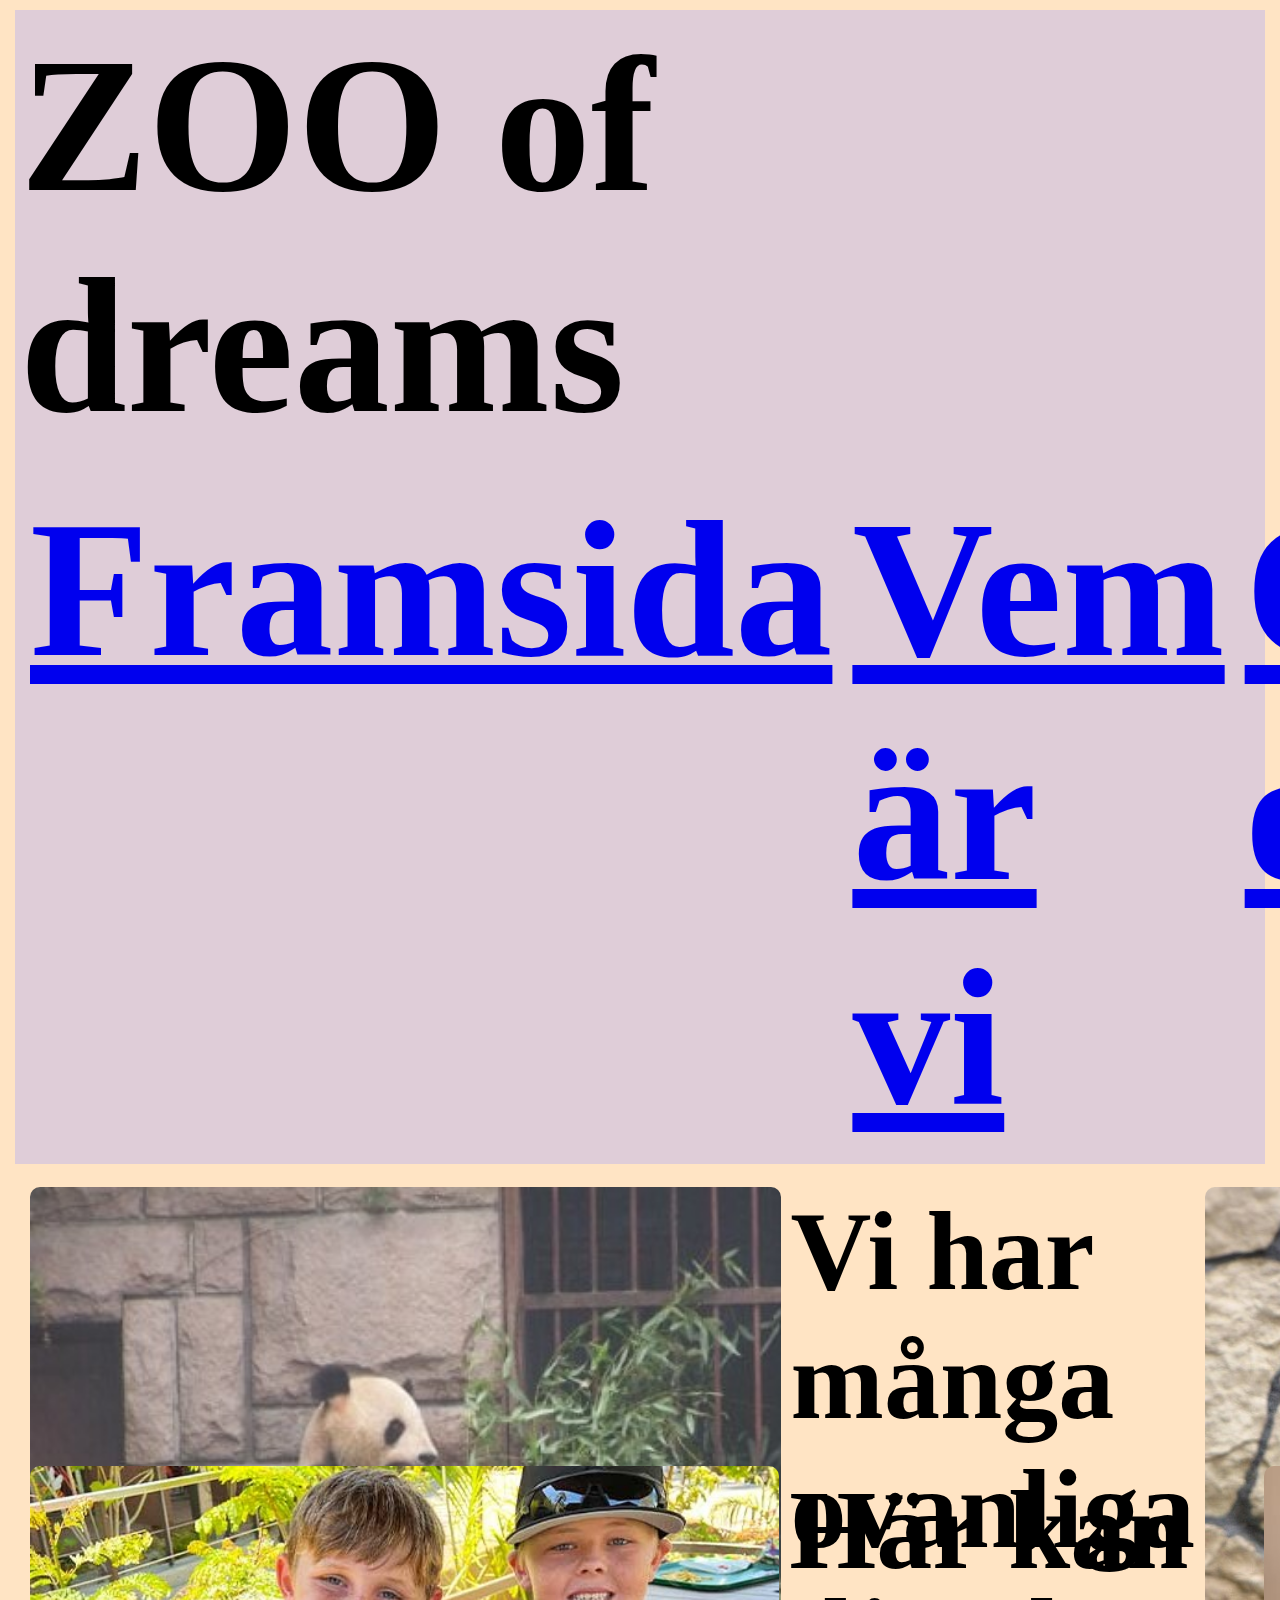
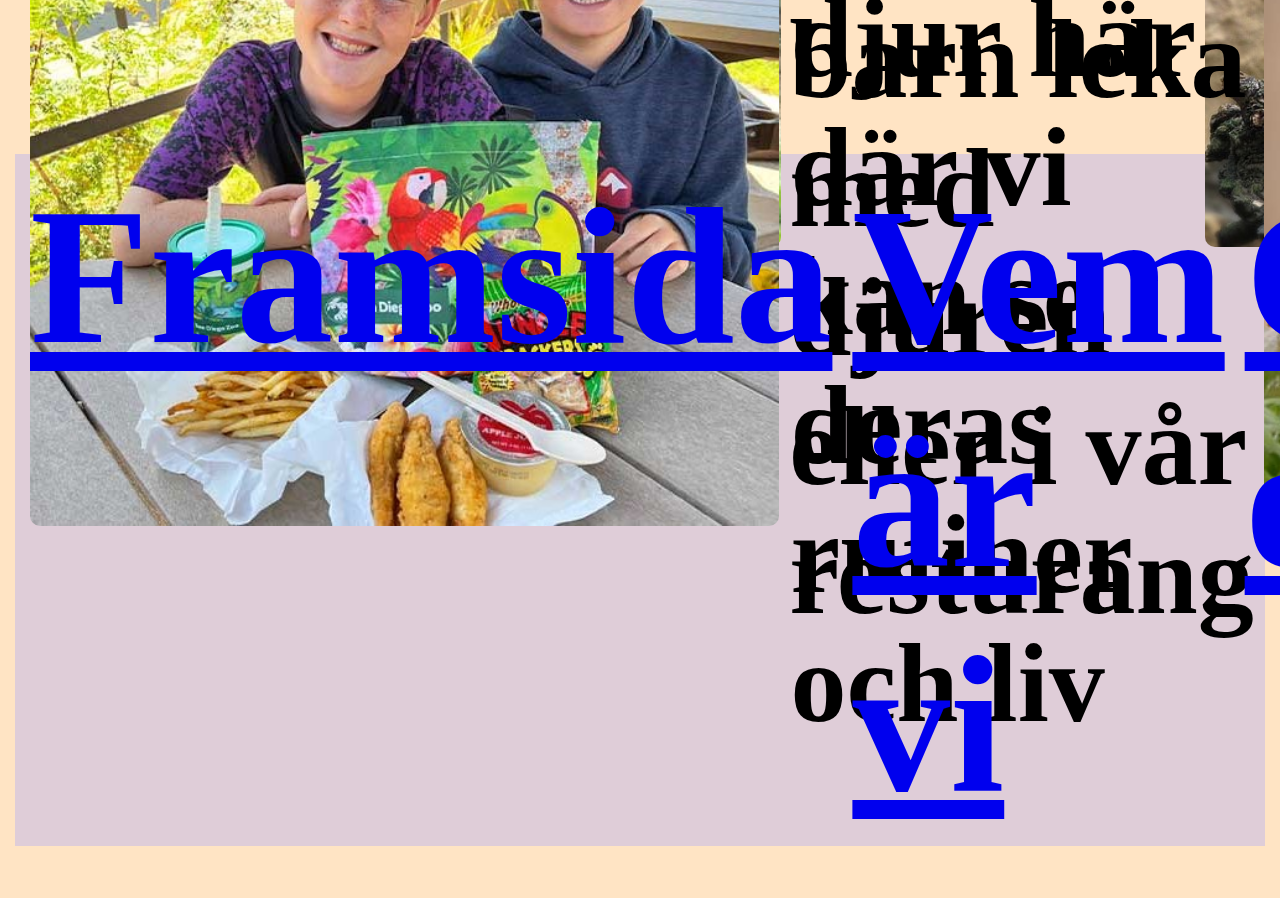
<file: index.html>
<!DOCTYPE html>
<html lang="en">
<head>
    <meta charset="UTF-8">
    <meta http-equiv="X-UA-Compatible" content="IE=edge">
    <meta name="viewport" content="width=device-width, initial-scale=1.0">
    <title>Zoo's restruant</title>
    <link rel="stylesheet" href="css/info.css">
</head>
<body id="color">
    <header>
        <h1> ZOO of dreams</h1>
        <div class="heads">
            <a href="index.html"><h2>Framsida</h2></a>
            <a href="personel.html"> <h2>Vem är vi</h2> </a>
            <a href="about.html"> <h2>Om oss</h2></a>
        </div>
    </header>

    <div class="big_grid">

        <div class="small_grid_1">
            <div class="box_1">
                <img src="img/animals/eating_panda.jpeg" alt="eating_panda" class="box_1" id="box_1_1">
                <h4>Vi har många ovanliga djur här där vi kan se deras rutiner och liv</h4>
                <img src="img/animals/meerkats.jpeg" alt="meerkats" class="box_1" id="box_1_2">
                <h4>Vi har många ovanliga djur här i deras naturliga habitat</h4>
                <img src="img/animals/flamingo.jpeg" alt="flamingo" class="box_2" id="box_2_2">
            </div>
            <div class="box_3">
                <img src="img/food/child_lunch.jpeg" alt="child_lunch" class="box_3" id="box_3_1">
                <h4>Här kan barn leka med djuren eller i vår resturang</h4>
                <img src="img/food/sandwich.jpeg" alt="sandwich" class="box_3" id="box_3_2">
                <h4>Vi erbjuder en stor variation av god och häslosam mat</h4>
                <img src="img/food/berries.jpeg" alt="berries" class="box_4" id="box_4_4">
            </div>
        </div>

    </div>
    <footer>
        <div class="heads">
            <a href="index.html"><h2>Framsida</h2></a>
            <a href="personel.html"> <h2>Vem är vi</h2> </a>
            <a href="about.html"> <h2>Om oss</h2></a>
        </div>
    </footer>
</body>
</html>
</file>
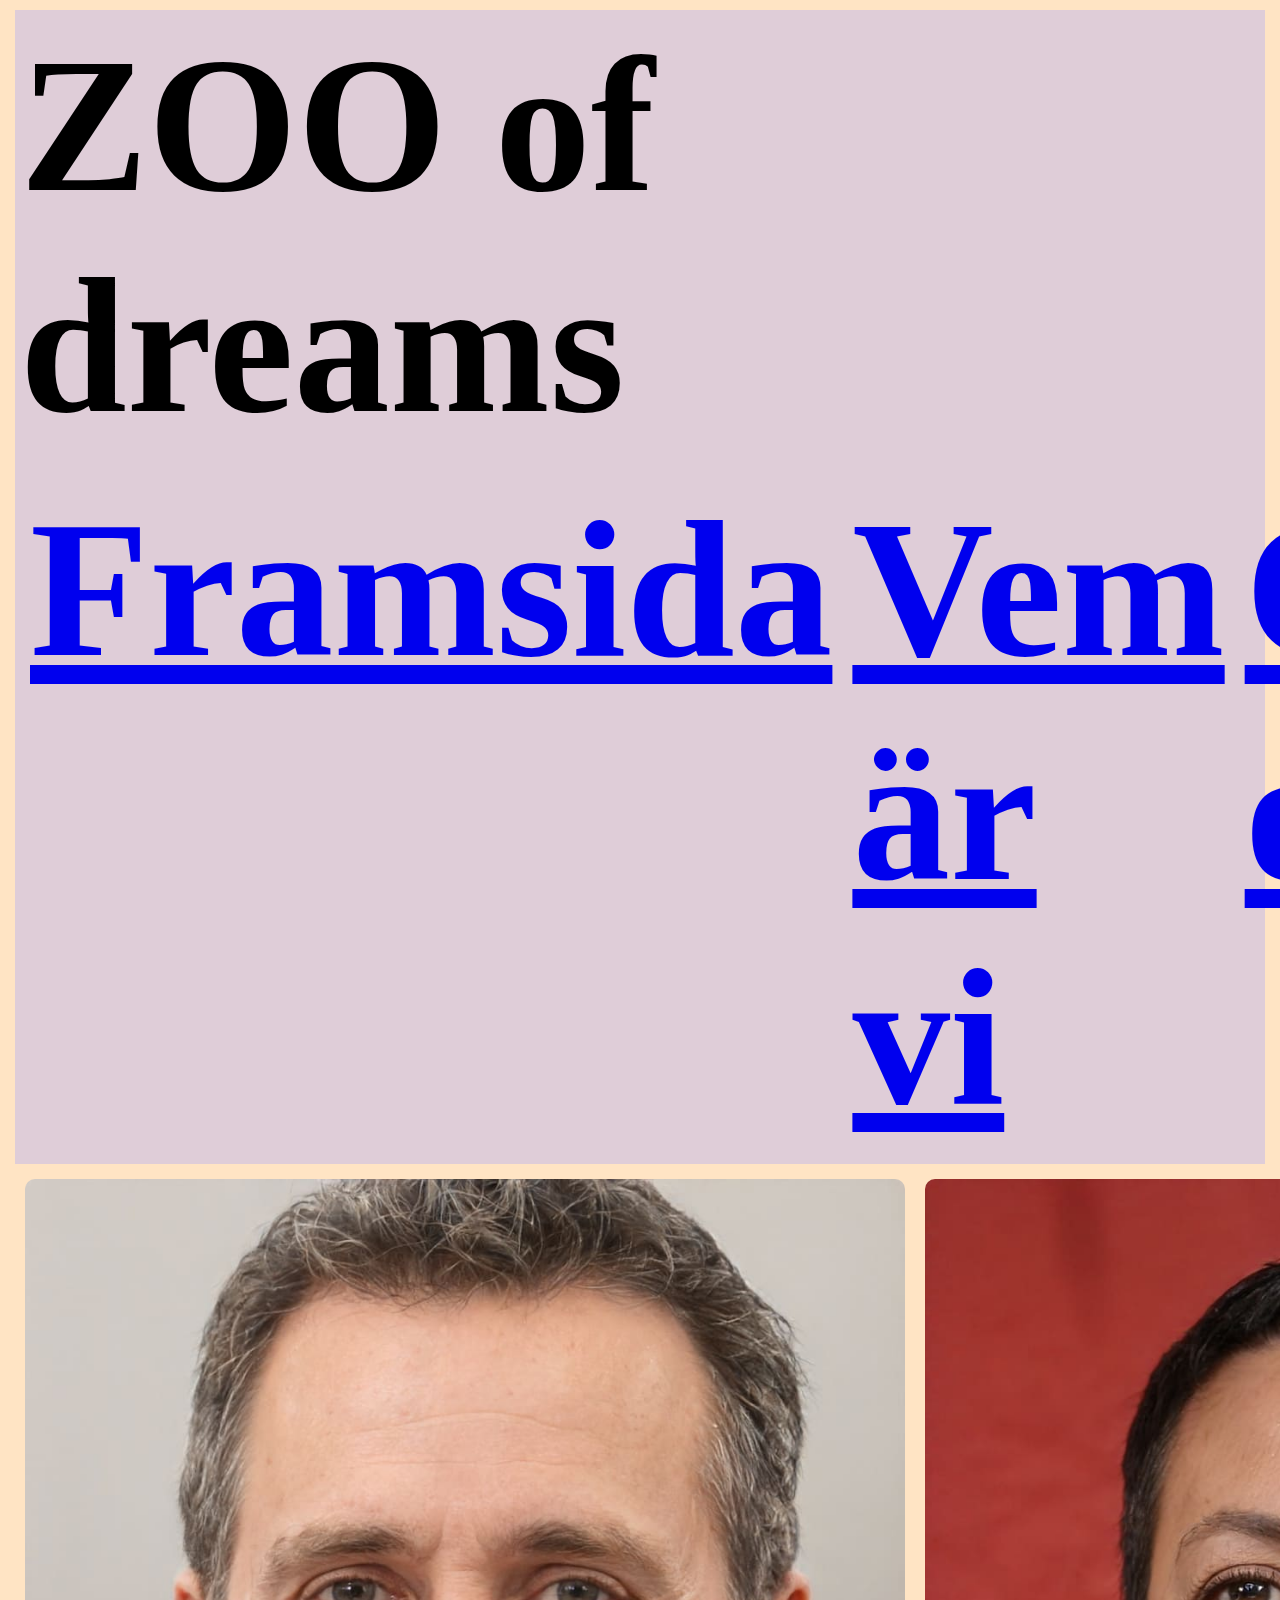
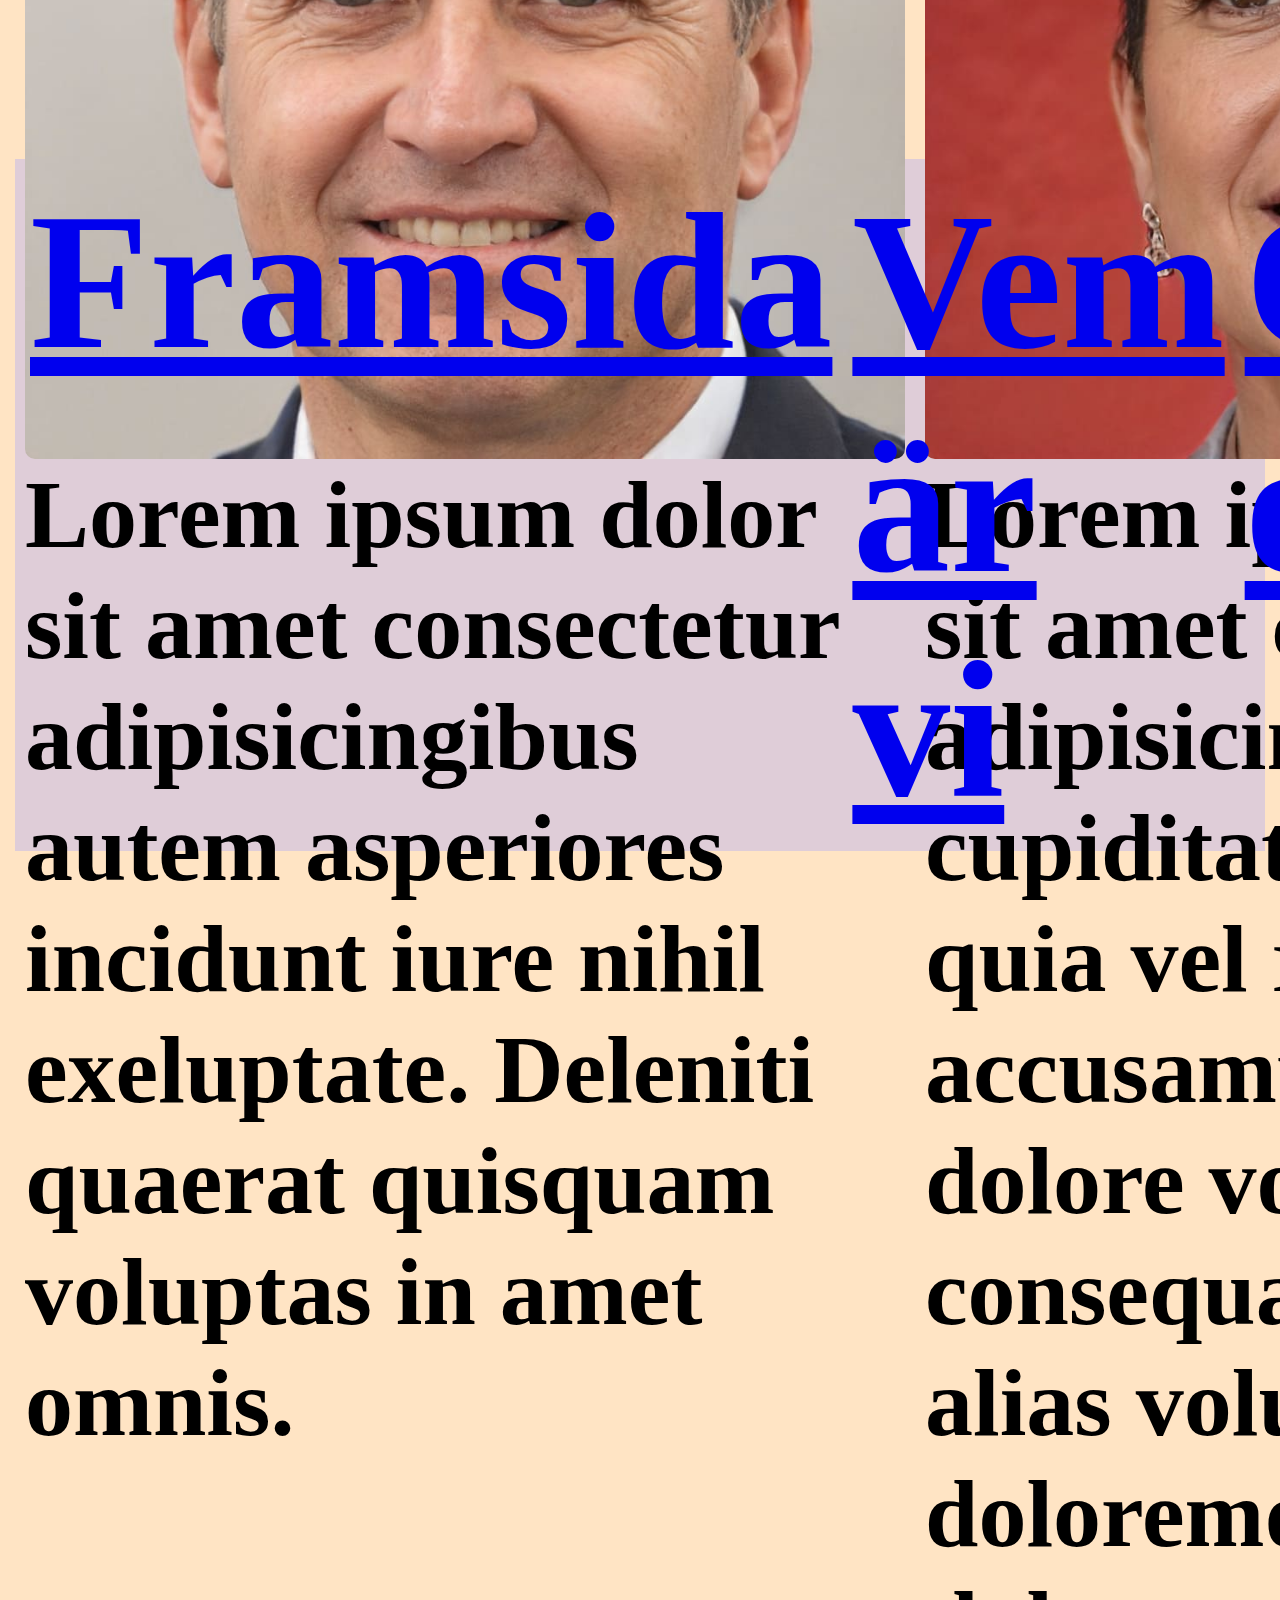
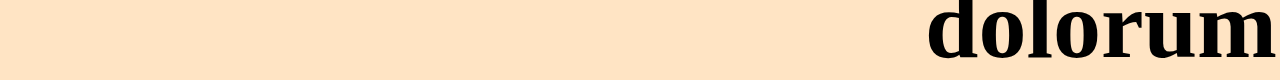
<file: about.html>
<!DOCTYPE html>
<html lang="en">
<head>
    <meta charset="UTF-8">
    <meta http-equiv="X-UA-Compatible" content="IE=edge">
    <meta name="viewport" content="width=device-width, initial-scale=1.0">
    <title>Zoo's restruant</title>
    <link rel="stylesheet" href="css/info.css">
</head>
<body id="color">
    <header>
        <h1> ZOO of dreams</h1>
        <div class="heads">
            <a href="index.html"><h2>Framsida</h2></a>
            <a href="personel.html"> <h2>Vem är vi</h2> </a>
            <a href="about.html"> <h2>Om oss</h2></a>
        </div>
    </header>
    
    <div class="Grid_oss">
        <div id="make">
            <img src="img/persons/founder.jpg" alt="Founder" style="float: left;" class="float_pic">
            <h5>Lorem ipsum dolor sit amet consectetur adipisicingibus autem asperiores incidunt iure nihil exeluptate. Deleniti quaerat quisquam voluptas in amet omnis.</h5>
        </div>
        <div id="fund">
            <img src="img/persons/fundier.jpg" alt="funder" style="float: left;" class="float_pic">
            <h5>Lorem ipsum dolor sit amet consectetur adipisicing elit. Nam, cupiditate. Est ipsam quia vel rem a dicta accusamus quis dolore voluptate consequatur cum alias voluptas, unde doloremque tempore dolorum magni!</h5>
        </div>
    </div>

    <footer>
        <div class="heads">
            <a href="index.html"><h2>Framsida</h2></a>
            <a href="personel.html"> <h2>Vem är vi</h2> </a>
            <a href="about.html"> <h2>Om oss</h2></a>
        </div>
    </footer>
</body>
</html>
</file>
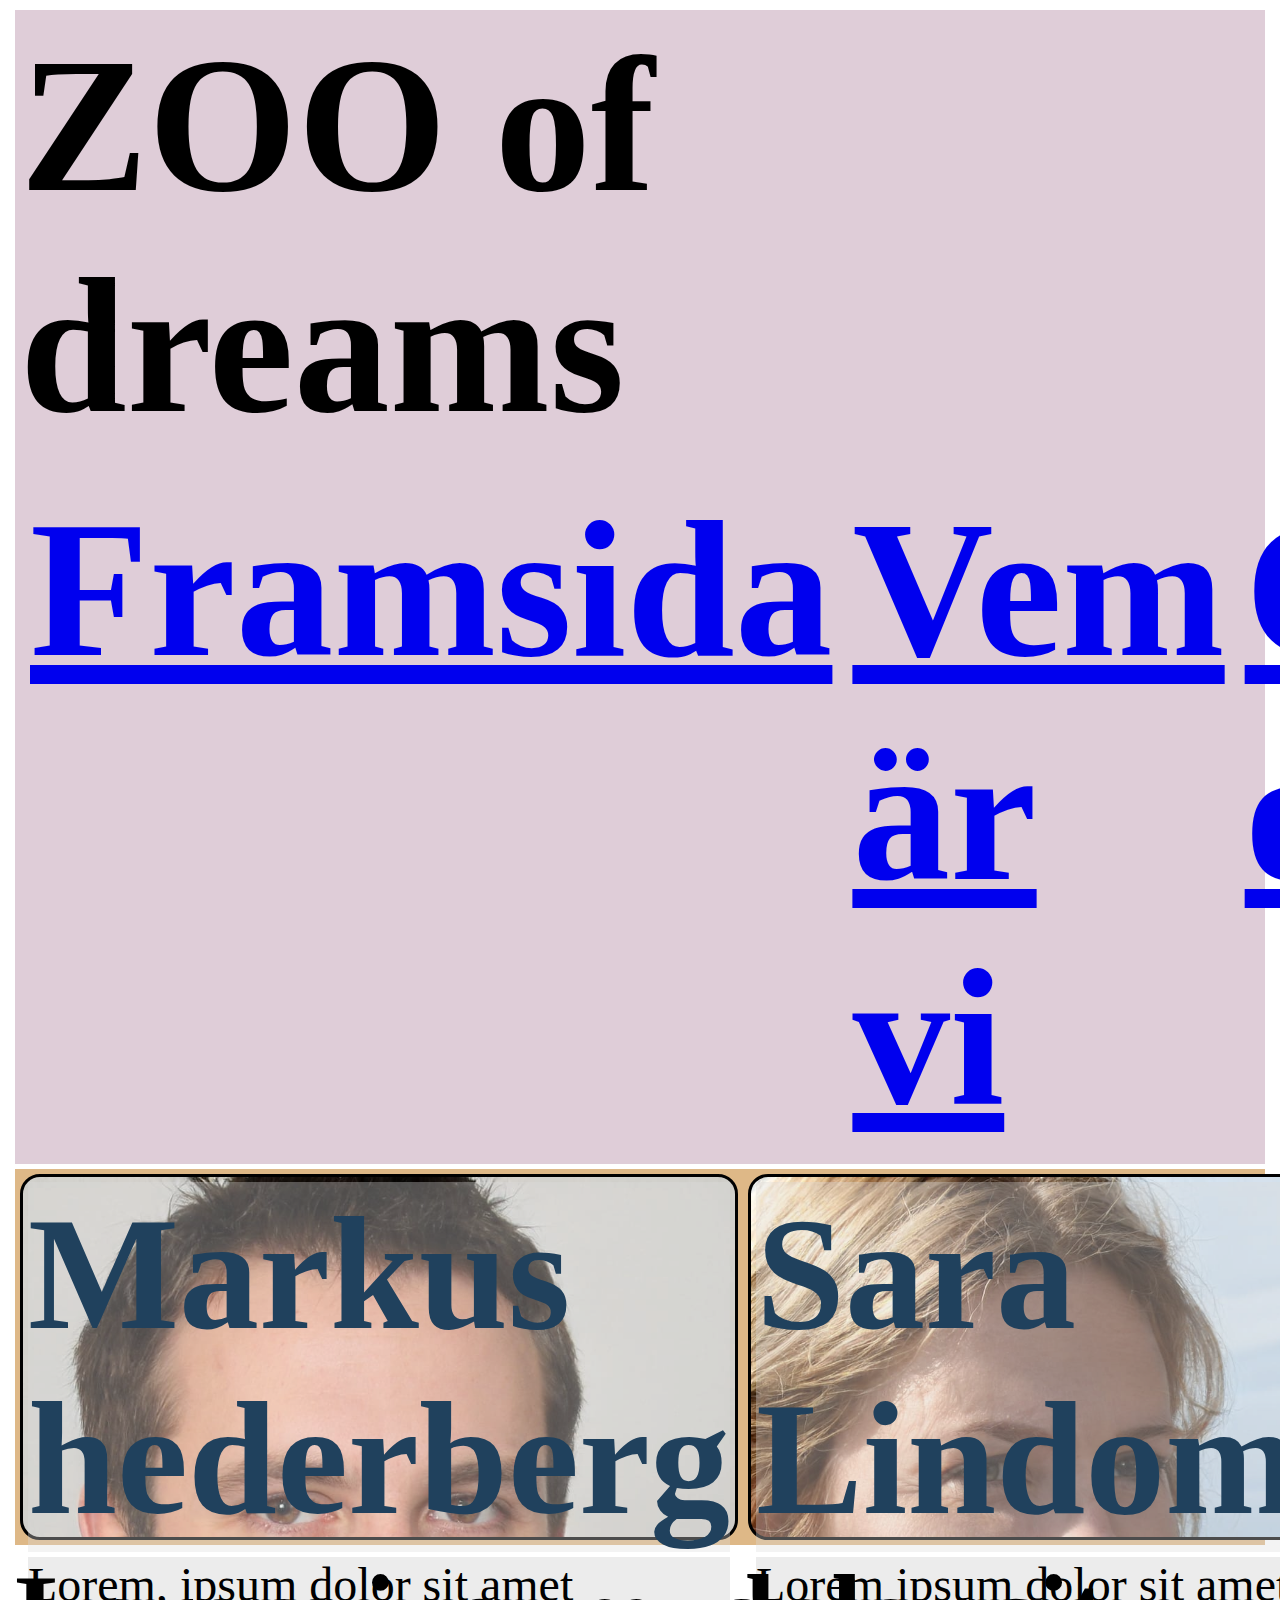
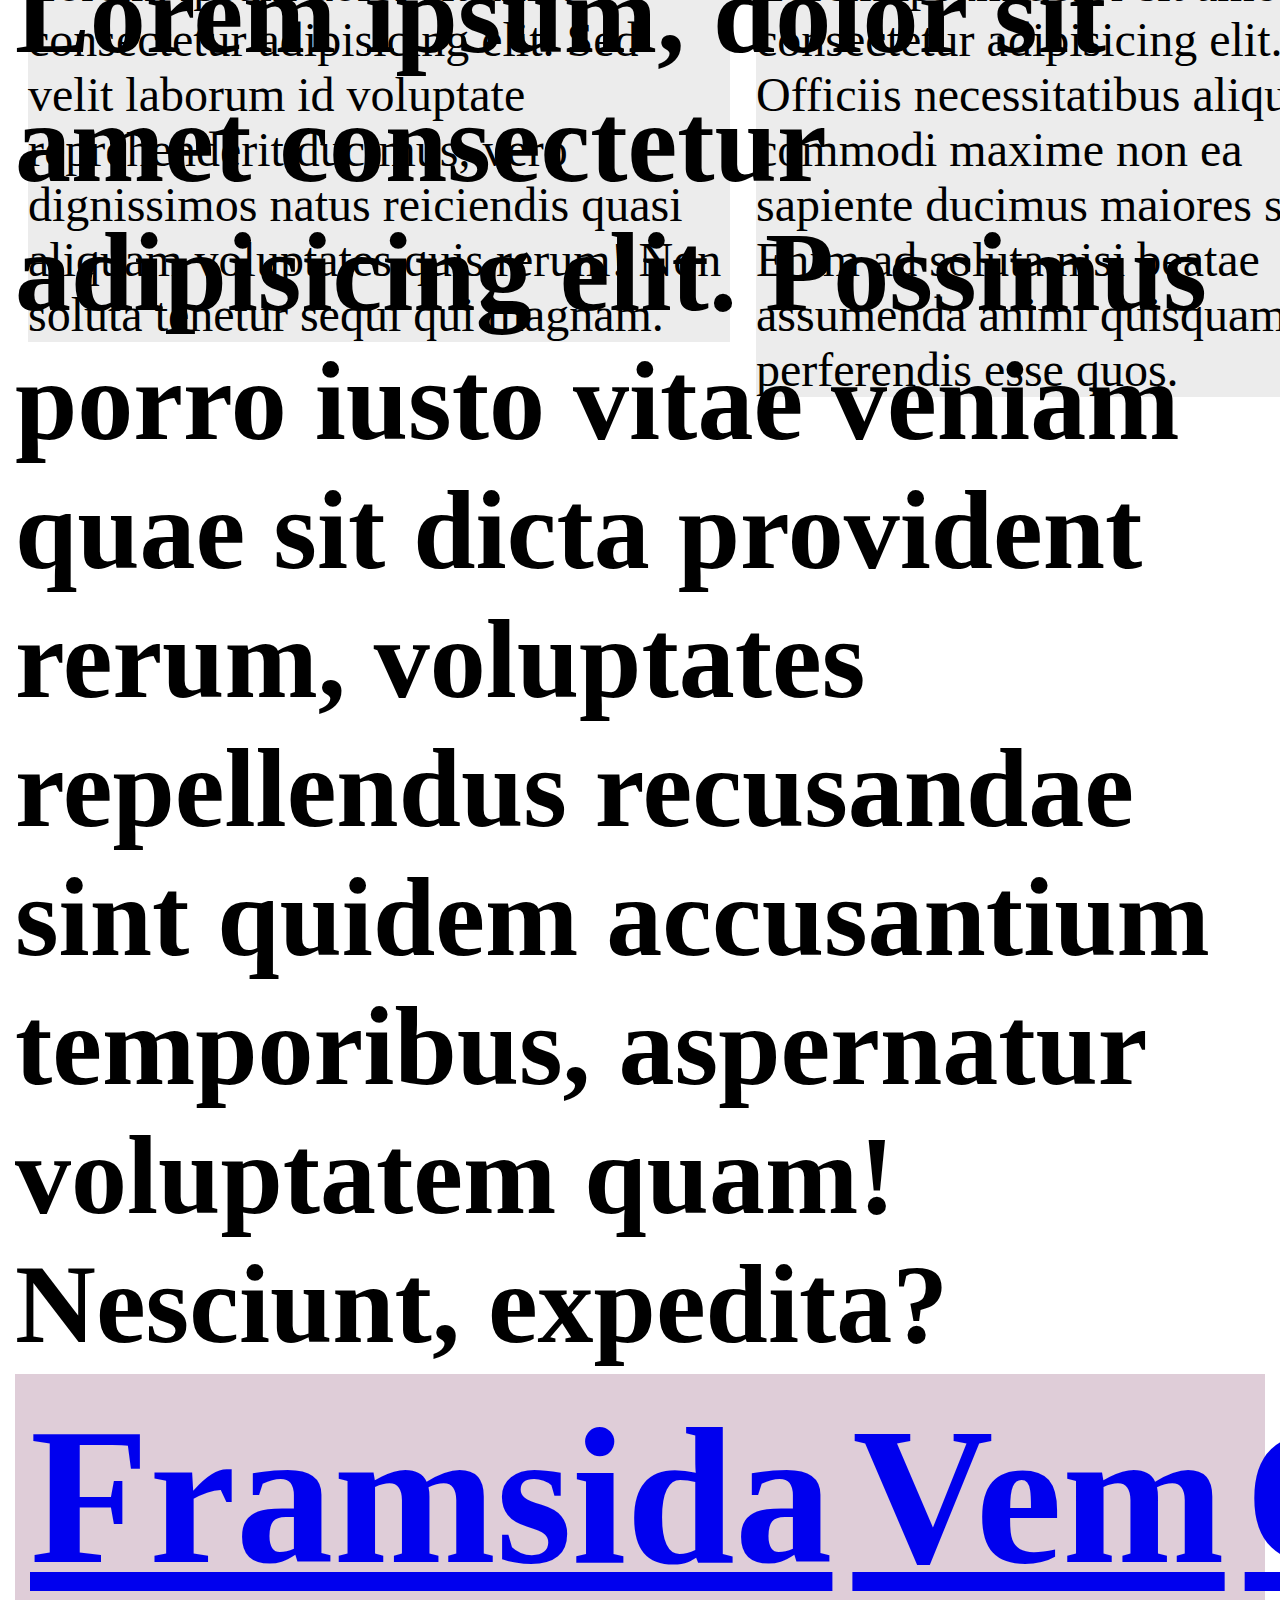
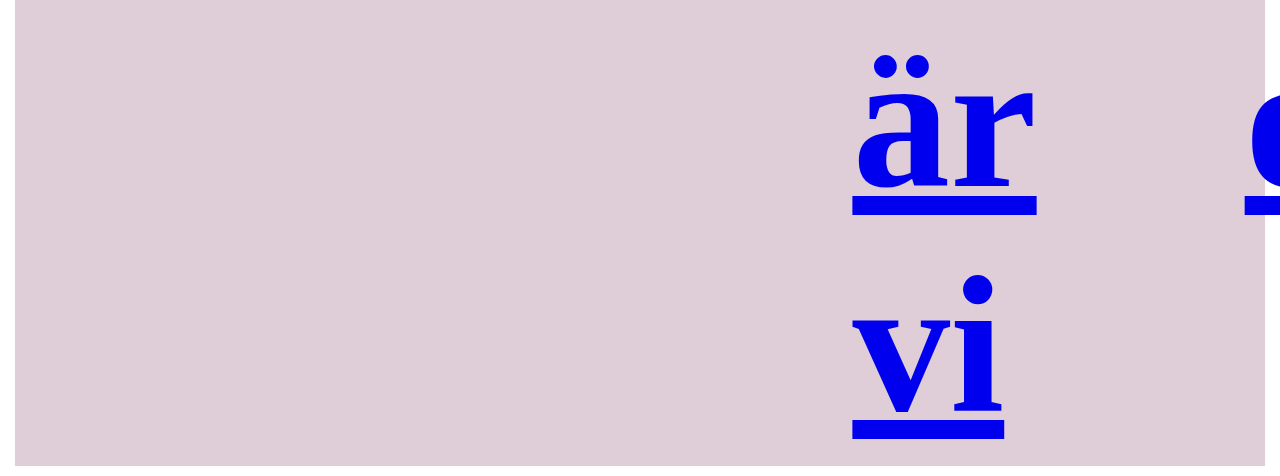
<file: animals.html>
<!DOCTYPE html>
<html lang="en">
<head>
    <meta charset="UTF-8">
    <meta http-equiv="X-UA-Compatible" content="IE=edge">
    <meta name="viewport" content="width=device-width, initial-scale=1.0">
    <title>Zoo's restruant</title>
    <link rel="stylesheet" href="css/info.css">
</head>
<header>
    <h1> ZOO of dreams</h1>
    <div class="heads">
        <a href="front.html"><h2>Framsida</h2></a>
        <a href="animals.html"> <h2>Vem är vi</h2> </a>
        <a href="about.html"> <h2>Om oss</h2></a>
    </div>
</header>
<body>
    <section id="card_layout">
        <article id="Greta">
            <h3 class="text">Markus hederberg</h3>
            <p class="col">Lorem, ipsum dolor sit amet consectetur adipisicing elit. Sed velit laborum id voluptate reprehenderit ducimus, vero dignissimos natus reiciendis quasi aliquam voluptates quis rerum! Non soluta tenetur sequi qui magnam.</p>
        </article>
        <article id="Bertil">
            <h3 class="text">Sara Lindome</h3>
            <p class="col">Lorem ipsum dolor sit amet consectetur adipisicing elit. Officiis necessitatibus aliquid commodi maxime non ea sapiente ducimus maiores sint? Enim ad soluta nisi beatae assumenda animi quisquam perferendis esse quos.</p>
        </article>
        <article id="Stig_Gunnar">
            <h3 class="text">Bertil hagersson</h3>
            <p class="col">Lorem ipsum dolor sit amet consectetur adipisicing elit. Fuga, nulla suscipit sequi earum esse itaque perferendis. Ducimus ullam esse maxime perferendis, ad, optio dolorem exercitationem culpa nam itaque dolore harum?</p>
        </article>
        <article id="pruton">
            <h3 class="text">Matilda nilsson</h3>
            <p class="col">Lorem ipsum dolor sit amet, consectetur adipisicing elit. Deleniti aliquid distinctio et sint nam! Asperiores, maiores, rerum in aperiam sit deserunt quis unde, dolorum saepe facere sint dolorem dolore veritatis.</p>
        </article>
    </section>
    <h4>Lorem ipsum, dolor sit amet consectetur adipisicing elit. Possimus porro iusto vitae veniam quae sit dicta provident rerum, voluptates repellendus recusandae sint quidem accusantium temporibus, aspernatur voluptatem quam! Nesciunt, expedita?</h3>
    <footer>
        <div class="heads">
            <a href="front.html"><h2>Framsida</h2></a>
            <a href="animals.html"> <h2>Vem är vi</h2> </a>
            <a href="about.html"> <h2>Om oss</h2></a>
        </div>
    </footer>
</body>
</html>
</file>
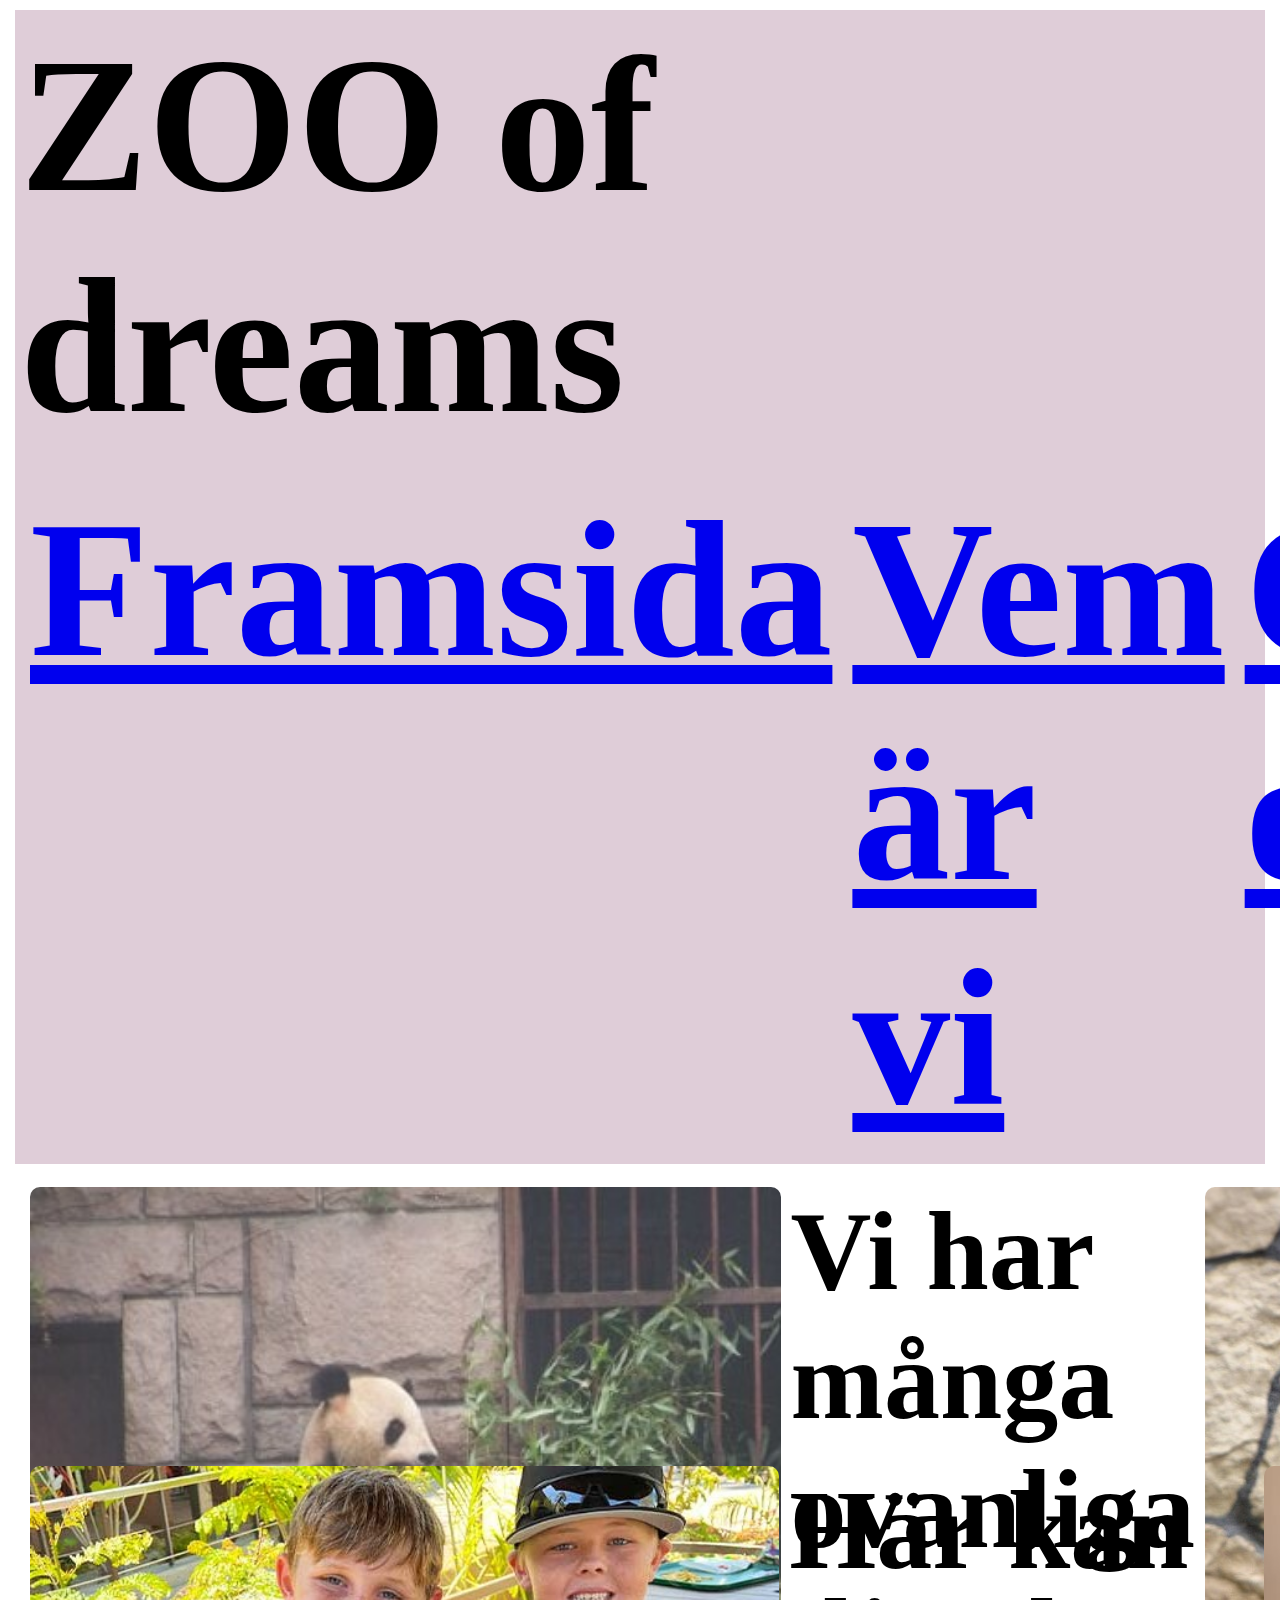
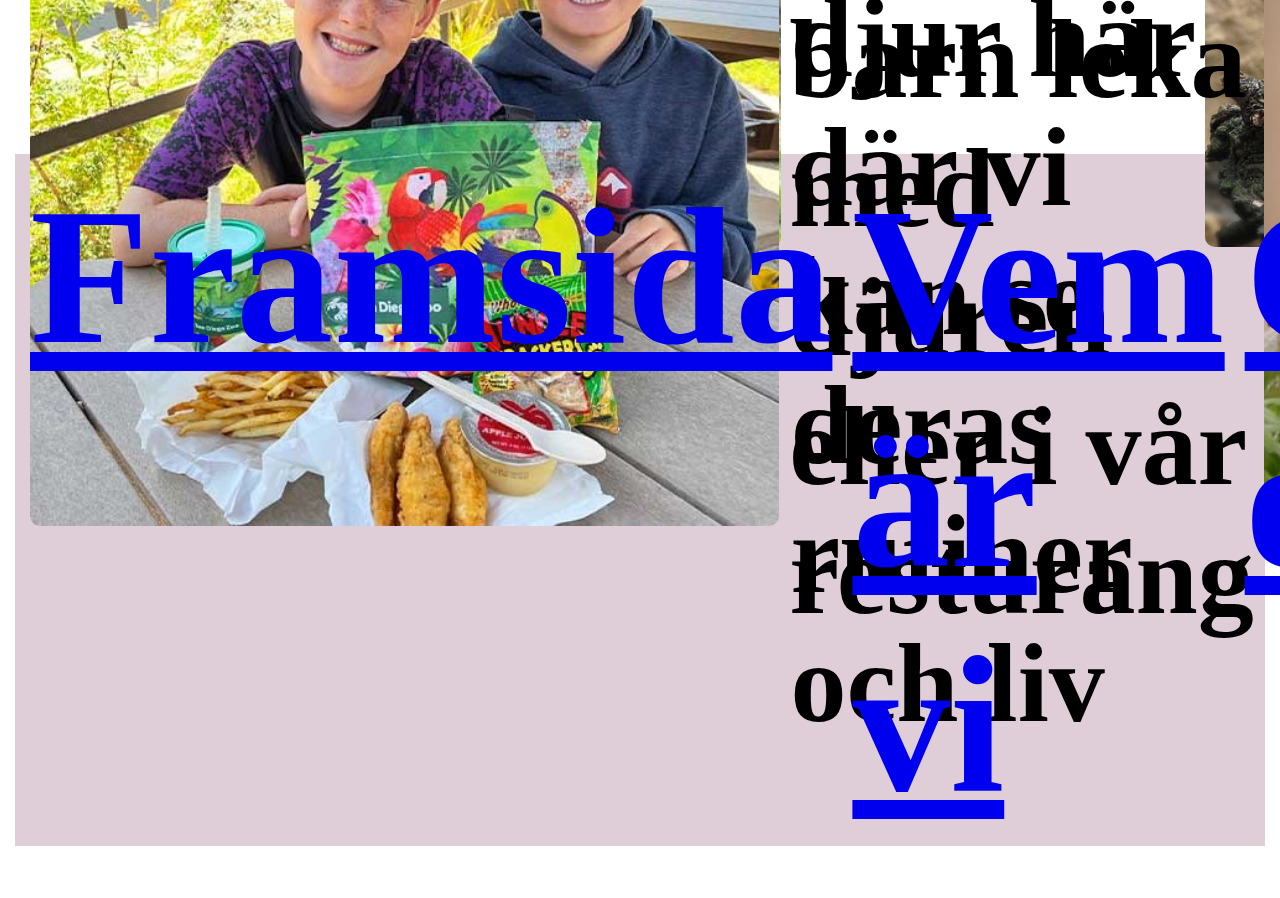
<file: front.html>
<!DOCTYPE html>
<html lang="en">
<head>
    <meta charset="UTF-8">
    <meta http-equiv="X-UA-Compatible" content="IE=edge">
    <meta name="viewport" content="width=device-width, initial-scale=1.0">
    <title>Zoo's restruant</title>
    <link rel="stylesheet" href="css/info.css">
</head>
<header>
    <h1> ZOO of dreams</h1>
    <div class="heads">
        <a href="front.html"><h2>Framsida</h2></a>
        <a href="animals.html"> <h2>Vem är vi</h2> </a>
        <a href="about.html"> <h2>Om oss</h2></a>
    </div>
</header>
<body>
    <div class="big_grid">

        <div class="small_grid_1">
            <div class="box_1">
                <img src="img/animals/eating_panda.jpeg" alt="eating_panda" class="box_1" id="box_1_1">
                <h4>Vi har många ovanliga djur här där vi kan se deras rutiner och liv</h4>
                <img src="img/animals/meerkats.jpeg" alt="meerkats" class="box_1" id="box_1_2">
                <h4>Vi har många ovanliga djur här i deras naturliga habitat</h4>
                <img src="img/animals/flamingo.jpeg" alt="flamingo" class="box_2" id="box_2_2">
            </div>
            <div class="box_3">
                <img src="img/food/child_lunch.jpeg" alt="child_lunch" class="box_3" id="box_3_1">
                <h4>Här kan barn leka med djuren eller i vår resturang</h4>
                <img src="img/food/sandwich.jpeg" alt="sandwich" class="box_3" id="box_3_2">
                <h4>Vi erbjuder en stor variation av god och häslosam mat</h4>
                <img src="img/food/berries.jpeg" alt="berries" class="box_4" id="box_4_4">
            </div>
        </div>

    </div>
    <footer>
        <div class="heads">
            <a href="front.html"><h2>Framsida</h2></a>
            <a href="animals.html"> <h2>Vem är vi</h2> </a>
            <a href="about.html"> <h2>Om oss</h2></a>
        </div>
    </footer>
</body>
</html>
</file>
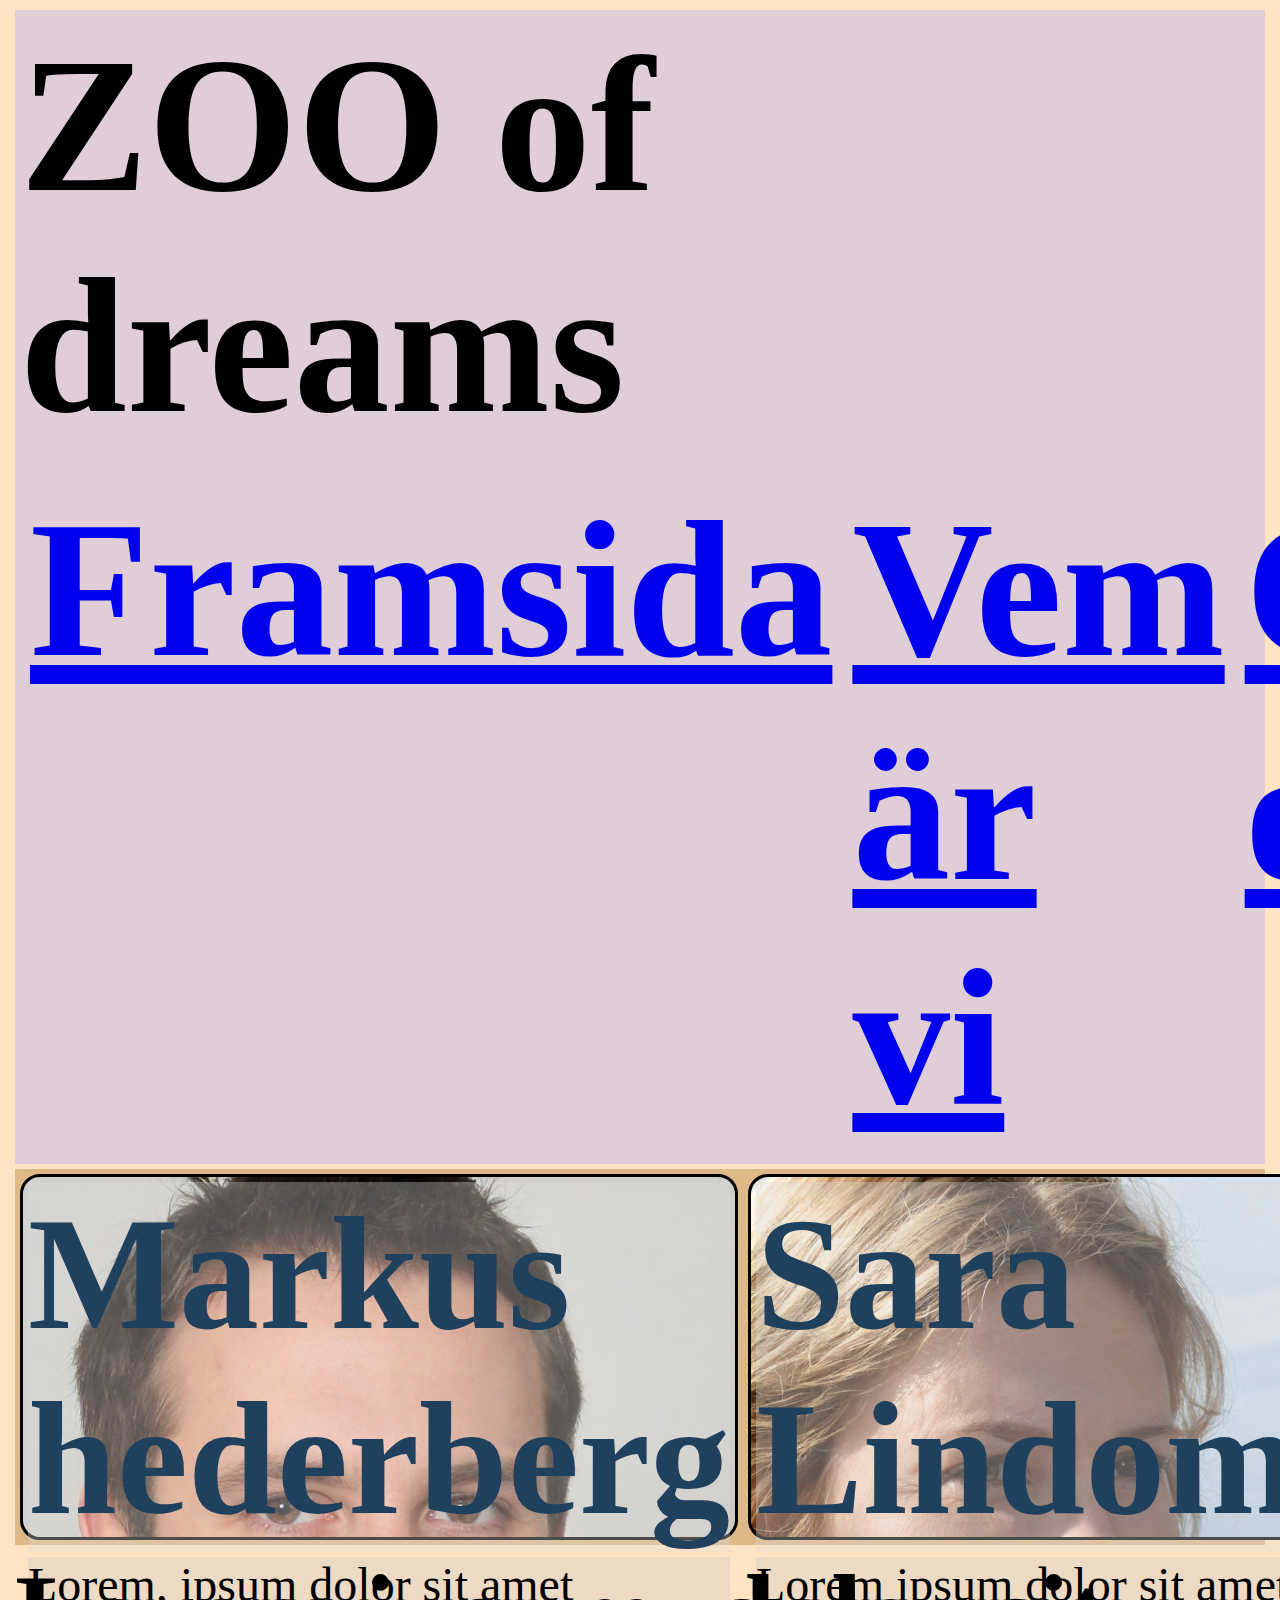
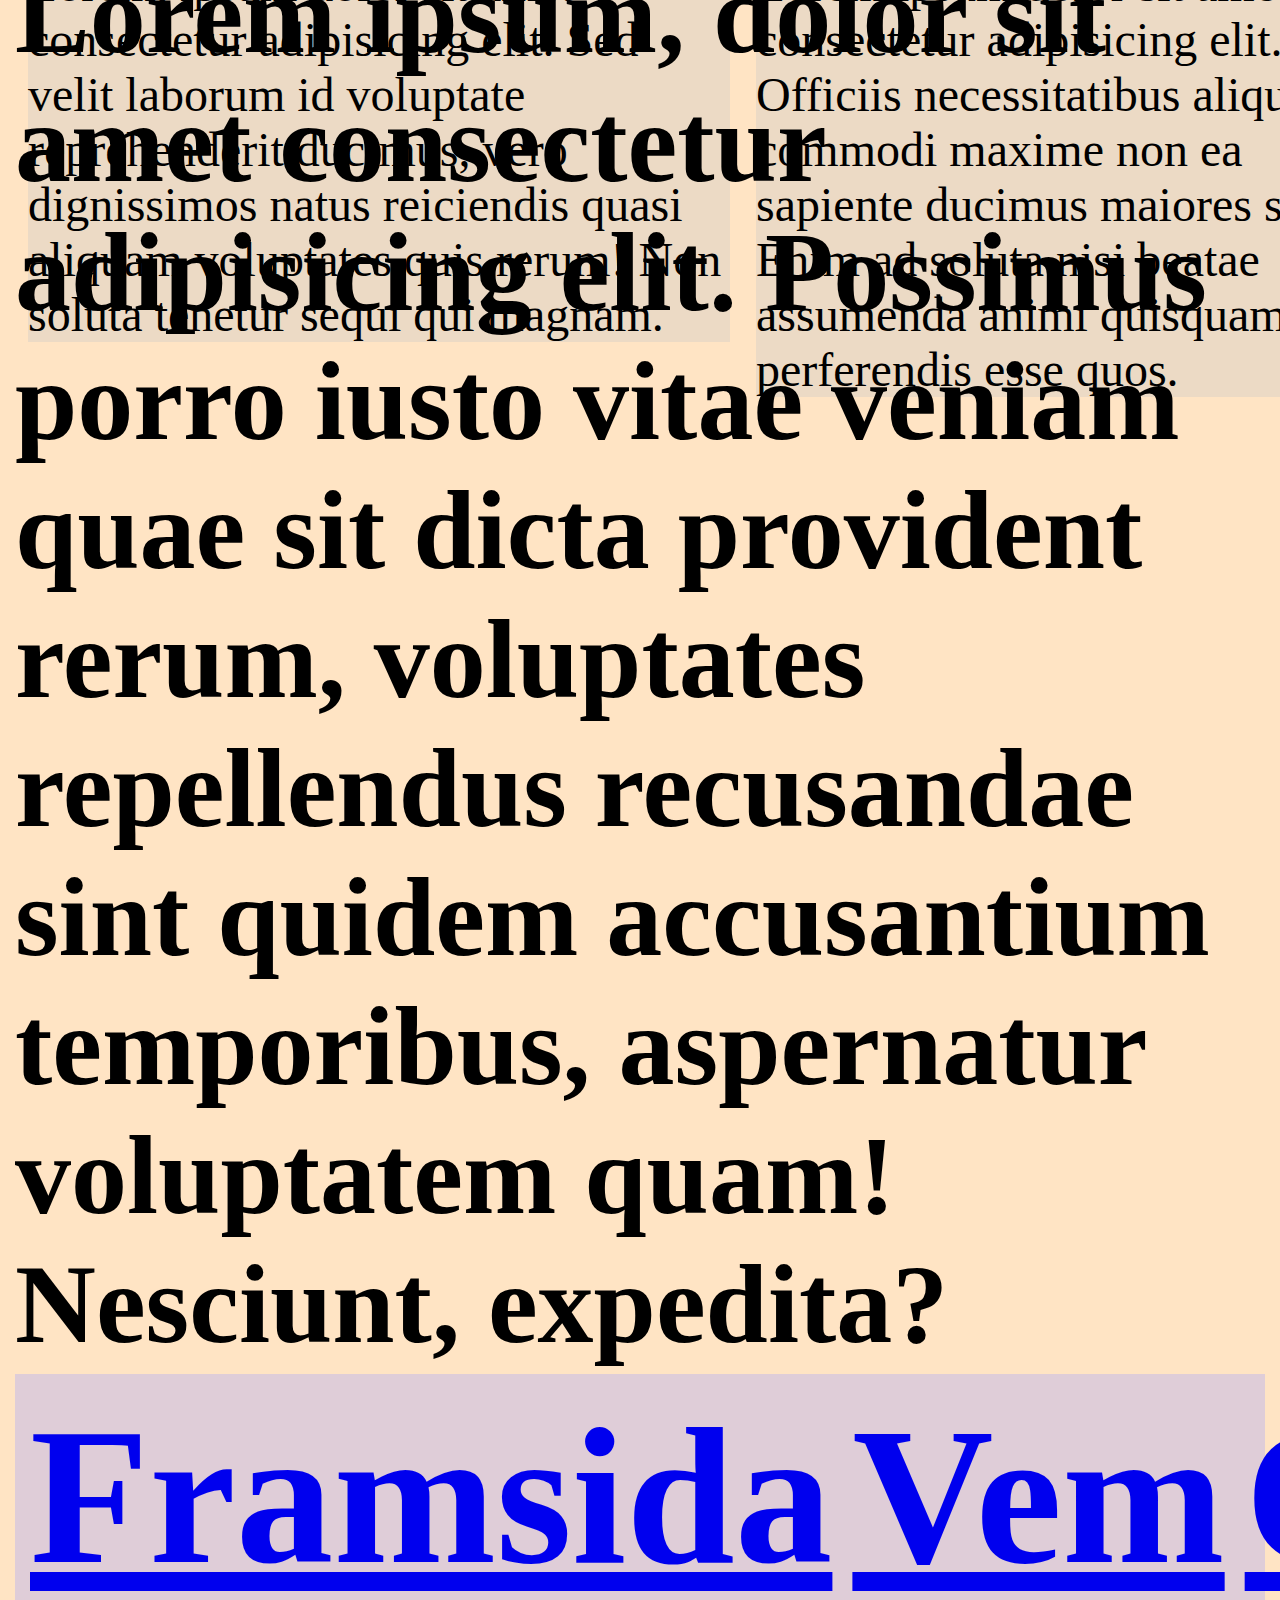
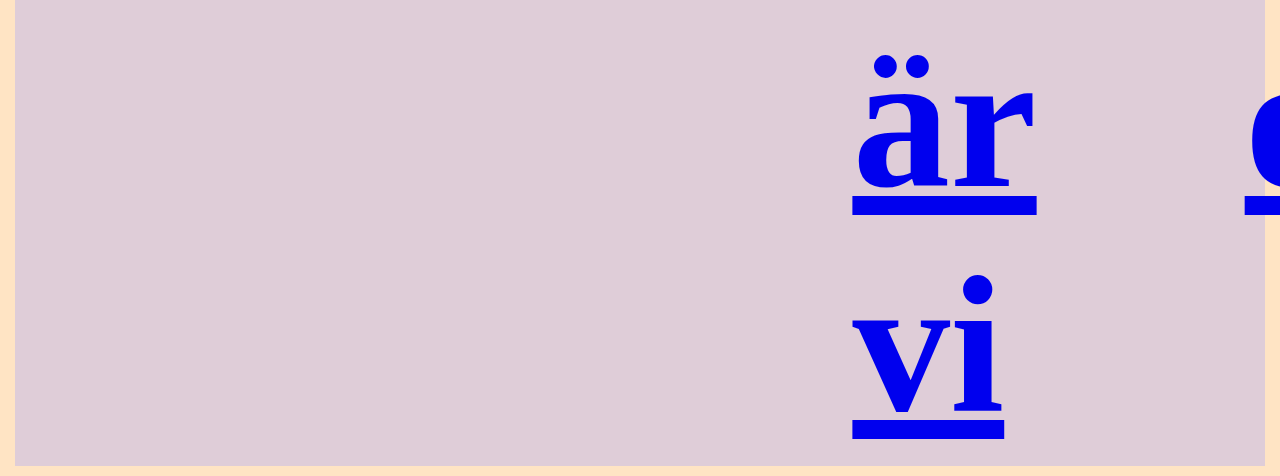
<file: personel.html>
<!DOCTYPE html>
<html lang="zxx">
<head>
    <meta charset="UTF-8">
    <meta http-equiv="X-UA-Compatible" content="IE=edge">
    <meta name="viewport" content="width=device-width, initial-scale=1.0">
    <title>Zoo's restruant</title>
    <link rel="stylesheet" href="css/info.css">
</head>
<body id="color">
    <header>
        <h1> ZOO of dreams</h1>
        <div class="heads">
            <a href="index.html"><h2>Framsida</h2></a>
            <a href="personel.html"> <h2>Vem är vi</h2> </a>
            <a href="about.html"> <h2>Om oss</h2></a>
        </div>
    </header>

    <section id="card_layout">
        <article id="Greta">
            <h3 class="text">Markus hederberg</h3>
            <p class="col">Lorem, ipsum dolor sit amet consectetur adipisicing elit. Sed velit laborum id voluptate reprehenderit ducimus, vero dignissimos natus reiciendis quasi aliquam voluptates quis rerum! Non soluta tenetur sequi qui magnam.</p>
        </article>
        <article id="Bertil">
            <h3 class="text">Sara Lindome</h3>
            <p class="col">Lorem ipsum dolor sit amet consectetur adipisicing elit. Officiis necessitatibus aliquid commodi maxime non ea sapiente ducimus maiores sint? Enim ad soluta nisi beatae assumenda animi quisquam perferendis esse quos.</p>
        </article>
        <article id="Stig_Gunnar">
            <h3 class="text">Bertil hagersson</h3>
            <p class="col">Lorem ipsum dolor sit amet consectetur adipisicing elit. Fuga, nulla suscipit sequi earum esse itaque perferendis. Ducimus ullam esse maxime perferendis, ad, optio dolorem exercitationem culpa nam itaque dolore harum?</p>
        </article>
        <article id="pruton">
            <h3 class="text">Matilda nilsson</h3>
            <p class="col">Lorem ipsum dolor sit amet, consectetur adipisicing elit. Deleniti aliquid distinctio et sint nam! Asperiores, maiores, rerum in aperiam sit deserunt quis unde, dolorum saepe facere sint dolorem dolore veritatis.</p>
        </article>
    </section>
    <h4>Lorem ipsum, dolor sit amet consectetur adipisicing elit. Possimus porro iusto vitae veniam quae sit dicta provident rerum, voluptates repellendus recusandae sint quidem accusantium temporibus, aspernatur voluptatem quam! Nesciunt, expedita?</h4>
    <footer>
        <div class="heads">
            <a href="index.html"><h2>Framsida</h2></a>
            <a href="personel.html"> <h2>Vem är vi</h2> </a>
            <a href="about.html"> <h2>Om oss</h2></a>
        </div>
    </footer>
</body>
</html>
</file>
<file: css/info.css>
*{
    margin: 5px;
}

#color{
    background-color: bisque;
}
img {
    height: 660px;
    margin: 5px;
    border-radius: 10px;
    border-color: azure;
}

header{
    display: flex;
    flex-direction: column;
    justify-content: center;
    background-color: #dfcdd8;
    grid-area: he;
}

.heads{
    display: flex;
    flex-direction: row;
    justify-content: space-evenly;
}

h1{
    font-size: 12rem;
    backface-visibility: visible;
}

h2{
    font-size: 12.2rem;
}

h3{
    font-size: 10rem;
}

h4{
    font-size: 7rem;
}

h5{
    font-size: 6rem;
}

.small_grid_1{
    display: grid;
    grid-template-columns: 1fr 1fr;
    grid-template-rows: 0.9vh 31vh 31vh 1.5vh;
    grid-template-areas:
    "he he" 
    "b1 b1"
    "b3 b3"
    "fo fo"
    ;
}

.box_1{
    display: flex;
    justify-content: space-around; 
    grid-area: b1;
}

.box_3{
    grid-area: b3;
    display: flex;
    justify-content: space-between;
}

footer{
    grid-area: fo;
    background-color: #dfcdd8;
}

#card_layout{
    background-color: burlywood;
    display: flex;
    flex-direction: row;
    justify-content:space-evenly ;
}

article{
    border: 3px solid black;
    border-radius: 20px;
    height: 40vh;
    width: 850px;
}
.text{
    color: rgb(32, 65, 93);
    background-color: rgba(220, 220, 220, 0.345);
}

.col{
    color: rgb(0, 0, 0);
    background-color: rgba(200, 200, 200, 0.345);
    
}

#Greta{
    background: url(../img/persons/127_white_black_male.jpg);
    background-size: cover;
}

#Bertil{
    background: url(../img/persons/Second.jpg);
    background-size: cover;
}
#Stig_Gunnar{
    background: url(../img/persons/Third.jpg);
    background-size: cover;
}
#pruton{
    background: url(../img/persons/fourth.jpg);
    background-size: cover;
}

p{
    font-size: 3rem;
}

.Grid_oss{
    display: grid;
    grid-template-columns: 1fr 1fr;
    grid-template-rows: 65vh;
    grid-template-areas: 
    "g1 g2"
    ;
}

#fund{
    grid-area: g2;
}

#make{
    grid-area: g1;
}

.float_pic{
    margin-bottom: 0px;
    padding-bottom: 0px;
    width: 880px;
    height: auto;
}
</file>
